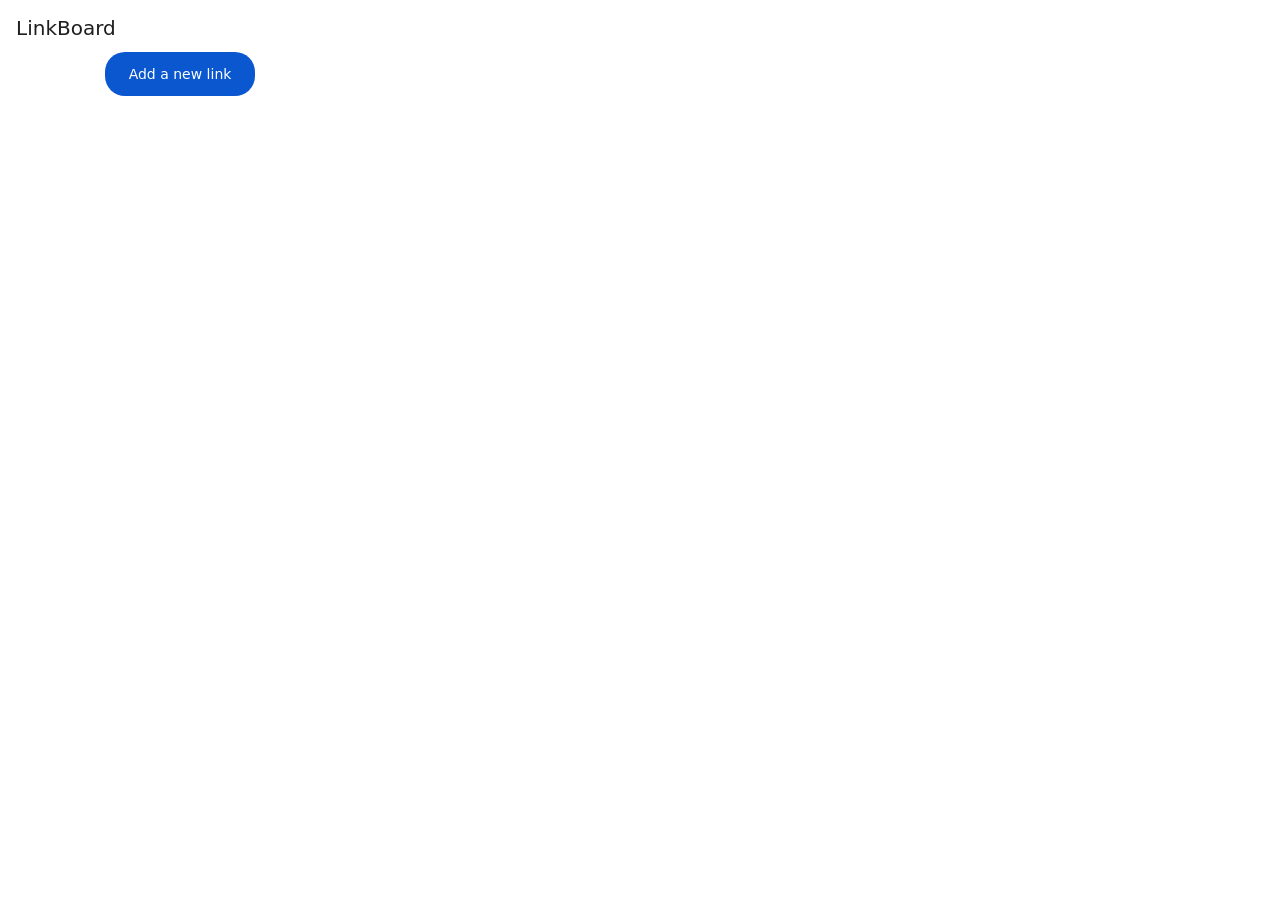
<file: index.html>
<!DOCTYPE html>
<html>
    <head>
        <meta charset="UTF-8">
        <meta name="color-scheme" content="light dark">
        <link rel="stylesheet" href="index.css">
    </head>
    <body>
        <header class="app-bar">
            <h1>LinkBoard</h1>
        </header>

        <div class="new-link-row">
            <button type="button" id="new-link-btn" class="btn filled">Add a new link</button>
        </div>

        <form id="link-form" class="card" hidden>
            <div class="field">
                <input type="text" id="name-el" placeholder=" " required>
                <label for="name-el">Name</label>
            </div>
            <div class="field">
                <input type="url" id="url-el" placeholder=" " required>
                <label for="url-el">Link</label>
            </div>

            <span class="section-label">Icon</span>
            <div id="icon-picker" class="picker" role="radiogroup" aria-label="Icon"></div>

            <span class="section-label">Color</span>
            <div id="color-picker" class="picker" role="radiogroup" aria-label="Color"></div>

            <div class="actions">
                <button type="button" id="cancel-btn" class="btn text" hidden>Cancel</button>
                <button type="submit" id="save-btn" class="btn filled">Add link</button>
            </div>
        </form>

        <ul id="linkboard" class="list"></ul>
        <script src="index.js"></script>
    </body>
</html>
</file>
<file: index.css>
:root{
    --primary: #0b57d0;
    --on-primary: #ffffff;
    --primary-container: #d3e3fd;
    --surface: #ffffff;
    --surface-container: #f0f4f9;
    --on-surface: #1f1f1f;
    --on-surface-variant: #444746;
    --outline: #c4c7c5;
    --state: rgba(31, 31, 31, 0.08);
    color-scheme: light dark;
}

@media (prefers-color-scheme: dark){
    :root{
        --primary: #a8c7fa;
        --on-primary: #062e6f;
        --primary-container: #0842a0;
        --surface: #1f1f1f;
        --surface-container: #282a2c;
        --on-surface: #e3e3e3;
        --on-surface-variant: #c4c7c5;
        --outline: #5e5e5e;
        --state: rgba(227, 227, 227, 0.08);
    }
}

*{
    box-sizing: border-box;
}

[hidden]{
    display: none !important;
}

body{
    width: 360px;
    margin: 0;
    padding: 0 16px 16px;
    font-family: Roboto, "Segoe UI", system-ui, sans-serif;
    font-size: 14px;
    background: var(--surface);
    color: var(--on-surface);
}

.app-bar{
    padding: 16px 0 12px;
}
.app-bar h1{
    margin: 0;
    font-size: 20px;
    font-weight: 500;
}

.new-link-row{
    display: flex;
    justify-content: center;
    margin: 0 0 12px;
}

.card{
    display: flex;
    flex-direction: column;
    gap: 14px;
    padding: 18px;
    border-radius: 16px;
    background: var(--surface-container);
}

/* Outlined text field with floating label */
.field{
    position: relative;
}
.field input{
    width: 100%;
    height: 48px;
    padding: 0 14px;
    border: 1px solid var(--outline);
    border-radius: 8px;
    background: transparent;
    color: var(--on-surface);
    font: inherit;
    outline: none;
    transition: border-color 0.15s;
}
.field input:focus{
    border: 2px solid var(--primary);
    padding: 0 13px;
}
.field label{
    position: absolute;
    left: 10px;
    top: 50%;
    transform: translateY(-50%);
    padding: 0 4px;
    color: var(--on-surface-variant);
    background: var(--surface-container);
    pointer-events: none;
    transition: all 0.15s;
}
.field input:focus + label,
.field input:not(:placeholder-shown) + label{
    top: 0;
    font-size: 12px;
}
.field input:focus + label{
    color: var(--primary);
}
.field input:hover:not(:focus){
    border-color: var(--on-surface-variant);
}

.section-label{
    font-size: 12px;
    font-weight: 500;
    color: var(--on-surface-variant);
    margin-bottom: -6px;
}

.picker{
    display: grid;
    grid-template-columns: repeat(10, 1fr);
    gap: 4px;
}
.chip{
    aspect-ratio: 1;
    padding: 0;
    border: none;
    border-radius: 8px;
    background: transparent;
    font-size: 16px;
    line-height: 1;
    cursor: pointer;
    transition: background 0.15s;
}
.chip:hover{
    background: var(--state);
}
.chip.selected{
    background: var(--primary-container);
    box-shadow: inset 0 0 0 2px var(--primary);
}
.chip.swatch{
    border-radius: 50%;
    background: var(--c);
    transform: scale(0.8);
}
.chip.swatch:hover{
    transform: scale(0.9);
}
.chip.swatch.selected{
    background: var(--c);
    box-shadow: 0 0 0 2px var(--surface-container), 0 0 0 4px var(--primary);
}

.actions{
    display: grid;
    grid-template-columns: repeat(2, minmax(0, 1fr));
    gap: 12px;
    margin-top: 2px;
}
.actions .btn{
    width: 100%;
    min-width: 0;
    padding: 0 16px;
}
.btn{
    display: inline-flex;
    align-items: center;
    justify-content: center;
    min-width: 96px;
    height: 44px;
    padding: 0 24px;
    border: none;
    border-radius: 20px;
    font: inherit;
    font-weight: 500;
    cursor: pointer;
    transition: box-shadow 0.15s, background 0.15s;
}
.btn.filled{
    background: var(--primary);
    color: var(--on-primary);
}
.btn.filled:hover{
    box-shadow: 0 1px 3px rgba(0, 0, 0, 0.3);
}
.btn.text{
    border: 1px solid var(--outline);
    background: var(--surface);
    color: var(--on-surface);
}
.new-link-row .btn{
    min-width: 148px;
}
.btn.text:hover{
    background: var(--state);
}
.btn:focus-visible,
.chip:focus-visible,
.icon-btn:focus-visible{
    outline: 2px solid var(--primary);
    outline-offset: 2px;
}

.list{
    list-style: none;
    padding: 0;
    margin: 8px 0 0;
}
.list li{
    display: flex;
    align-items: center;
    gap: 12px;
    padding: 8px;
    border-radius: 12px;
    cursor: grab;
    position: relative;
}
.list li:hover{
    background: var(--state);
}
.list li.dragging{
    opacity: 0.45;
    cursor: grabbing;
}
.list li.drop-before::before,
.list li.drop-after::after{
    content: "";
    position: absolute;
    left: 8px;
    right: 8px;
    height: 2px;
    border-radius: 2px;
    background: var(--primary);
    z-index: 1;
    pointer-events: none;
}
.list li.drop-before::before{
    top: -1px;
}
.list li.drop-after::after{
    bottom: -1px;
}
.avatar{
    flex: none;
    width: 40px;
    height: 40px;
    border-radius: 50%;
    display: grid;
    place-items: center;
    font-size: 18px;
    line-height: 1;
    text-align: center;
    background: color-mix(in srgb, var(--c) 25%, transparent);
}
.text{
    flex: 1;
    min-width: 0;
    display: flex;
    flex-direction: column;
}
.title{
    font-weight: 500;
}
.subtitle{
    font-size: 12px;
    color: var(--on-surface-variant);
    overflow: hidden;
    text-overflow: ellipsis;
    white-space: nowrap;
}
.icon-btn{
    flex: none;
    display: inline-flex;
    align-items: center;
    justify-content: center;
    width: 36px;
    height: 36px;
    padding: 8px;
    border: none;
    border-radius: 50%;
    background: transparent;
    color: var(--on-surface-variant);
    cursor: pointer;
}
.icon-btn:hover{
    background: var(--state);
}
.icon-btn svg{
    width: 20px;
    height: 20px;
    fill: currentColor;
}
</file>
<file: popup/popup.css>
:root{
    --primary: #0b57d0;
    --on-primary: #ffffff;
    --primary-container: #d3e3fd;
    --surface: #ffffff;
    --surface-container: #f0f4f9;
    --on-surface: #1f1f1f;
    --on-surface-variant: #444746;
    --outline: #c4c7c5;
    --state: rgba(31, 31, 31, 0.08);
    --error-container: #f9dedc;
    --on-error-container: #410e0b;
    color-scheme: light dark;
}

@media (prefers-color-scheme: dark){
    :root{
        --primary: #a8c7fa;
        --on-primary: #062e6f;
        --primary-container: #0842a0;
        --surface: #1f1f1f;
        --surface-container: #282a2c;
        --on-surface: #e3e3e3;
        --on-surface-variant: #c4c7c5;
        --outline: #5e5e5e;
        --state: rgba(227, 227, 227, 0.08);
        --error-container: #8c1d18;
        --on-error-container: #f9dedc;
    }
}

*{
    box-sizing: border-box;
}

[hidden]{
    display: none !important;
}

body{
    width: 360px;
    margin: 0;
    padding: 0 16px 16px;
    font-family: Roboto, "Segoe UI", system-ui, sans-serif;
    font-size: 14px;
    background: var(--surface);
    color: var(--on-surface);
}

.app-bar{
    padding: 16px 0 12px;
}
.app-bar h1{
    margin: 0;
    font-size: 20px;
    font-weight: 500;
}

.new-link-row{
    display: flex;
    justify-content: center;
    margin: 0 0 12px;
}

.card{
    display: flex;
    flex-direction: column;
    gap: 14px;
    padding: 18px;
    border-radius: 16px;
    background: var(--surface-container);
}

/* Outlined text field with floating label */
.field{
    position: relative;
}
.field input{
    width: 100%;
    height: 48px;
    padding: 0 14px;
    border: 1px solid var(--outline);
    border-radius: 8px;
    background: transparent;
    color: var(--on-surface);
    font: inherit;
    outline: none;
    transition: border-color 0.15s;
}
.field input:focus{
    border: 2px solid var(--primary);
    padding: 0 13px;
}
.field label{
    position: absolute;
    left: 10px;
    top: 50%;
    transform: translateY(-50%);
    padding: 0 4px;
    color: var(--on-surface-variant);
    background: var(--surface-container);
    pointer-events: none;
    transition: all 0.15s;
}
.field input:focus + label,
.field input:not(:placeholder-shown) + label{
    top: 0;
    font-size: 12px;
}
.field input:focus + label{
    color: var(--primary);
}
.field input:hover:not(:focus){
    border-color: var(--on-surface-variant);
}

.section-label{
    font-size: 12px;
    font-weight: 500;
    color: var(--on-surface-variant);
    margin-bottom: -6px;
}

.picker{
    display: grid;
    grid-template-columns: repeat(10, 1fr);
    gap: 4px;
}
.chip{
    aspect-ratio: 1;
    padding: 0;
    border: none;
    border-radius: 8px;
    background: transparent;
    font-size: 16px;
    line-height: 1;
    cursor: pointer;
    transition: background 0.15s;
}
.chip:hover{
    background: var(--state);
}
.chip.selected{
    background: var(--primary-container);
    box-shadow: inset 0 0 0 2px var(--primary);
}
.chip.swatch{
    border-radius: 50%;
    background: var(--c);
    transform: scale(0.8);
}
.chip.swatch:hover{
    transform: scale(0.9);
}
.chip.swatch.selected{
    background: var(--c);
    box-shadow: 0 0 0 2px var(--surface-container), 0 0 0 4px var(--primary);
}

.actions{
    display: grid;
    grid-template-columns: repeat(2, minmax(0, 1fr));
    gap: 12px;
    margin-top: 2px;
}
.actions .btn{
    width: 100%;
    min-width: 0;
    padding: 0 16px;
}
.btn{
    display: inline-flex;
    align-items: center;
    justify-content: center;
    min-width: 96px;
    height: 44px;
    padding: 0 24px;
    border: none;
    border-radius: 20px;
    font: inherit;
    font-weight: 500;
    cursor: pointer;
    transition: box-shadow 0.15s, background 0.15s;
}
.btn.filled{
    background: var(--primary);
    color: var(--on-primary);
}
.btn.filled:hover{
    box-shadow: 0 1px 3px rgba(0, 0, 0, 0.3);
}
.btn.text{
    border: 1px solid var(--outline);
    background: var(--surface);
    color: var(--on-surface);
}
.new-link-row .btn{
    min-width: 148px;
}
.btn.text:hover{
    background: var(--state);
}
.btn:focus-visible,
.chip:focus-visible,
.icon-btn:focus-visible{
    outline: 2px solid var(--primary);
    outline-offset: 2px;
}

.error{
    margin: 12px 0 0;
    padding: 10px 12px;
    border-radius: 8px;
    background: var(--error-container);
    color: var(--on-error-container);
    font-size: 13px;
}

.list{
    list-style: none;
    padding: 0;
    margin: 8px 0 0;
}
.list li{
    display: flex;
    align-items: center;
    gap: 12px;
    padding: 8px;
    border-radius: 12px;
    cursor: grab;
    position: relative;
}
.list li:hover{
    background: var(--state);
}
.list li.dragging{
    opacity: 0.45;
    cursor: grabbing;
}
.list li.drop-before::before,
.list li.drop-after::after{
    content: "";
    position: absolute;
    left: 8px;
    right: 8px;
    height: 2px;
    border-radius: 2px;
    background: var(--primary);
    z-index: 1;
    pointer-events: none;
}
.list li.drop-before::before{
    top: -1px;
}
.list li.drop-after::after{
    bottom: -1px;
}
.avatar{
    flex: none;
    width: 40px;
    height: 40px;
    border-radius: 50%;
    display: grid;
    place-items: center;
    font-size: 18px;
    line-height: 1;
    text-align: center;
    background: color-mix(in srgb, var(--c) 25%, transparent);
}
.text{
    flex: 1;
    min-width: 0;
    display: flex;
    flex-direction: column;
}
.title{
    font-weight: 500;
}
.subtitle{
    font-size: 12px;
    color: var(--on-surface-variant);
    overflow: hidden;
    text-overflow: ellipsis;
    white-space: nowrap;
}
.icon-btn{
    flex: none;
    display: inline-flex;
    align-items: center;
    justify-content: center;
    width: 36px;
    height: 36px;
    padding: 8px;
    border: none;
    border-radius: 50%;
    background: transparent;
    color: var(--on-surface-variant);
    cursor: pointer;
}
.icon-btn:hover{
    background: var(--state);
}
.icon-btn svg{
    width: 20px;
    height: 20px;
    fill: currentColor;
}
</file>
